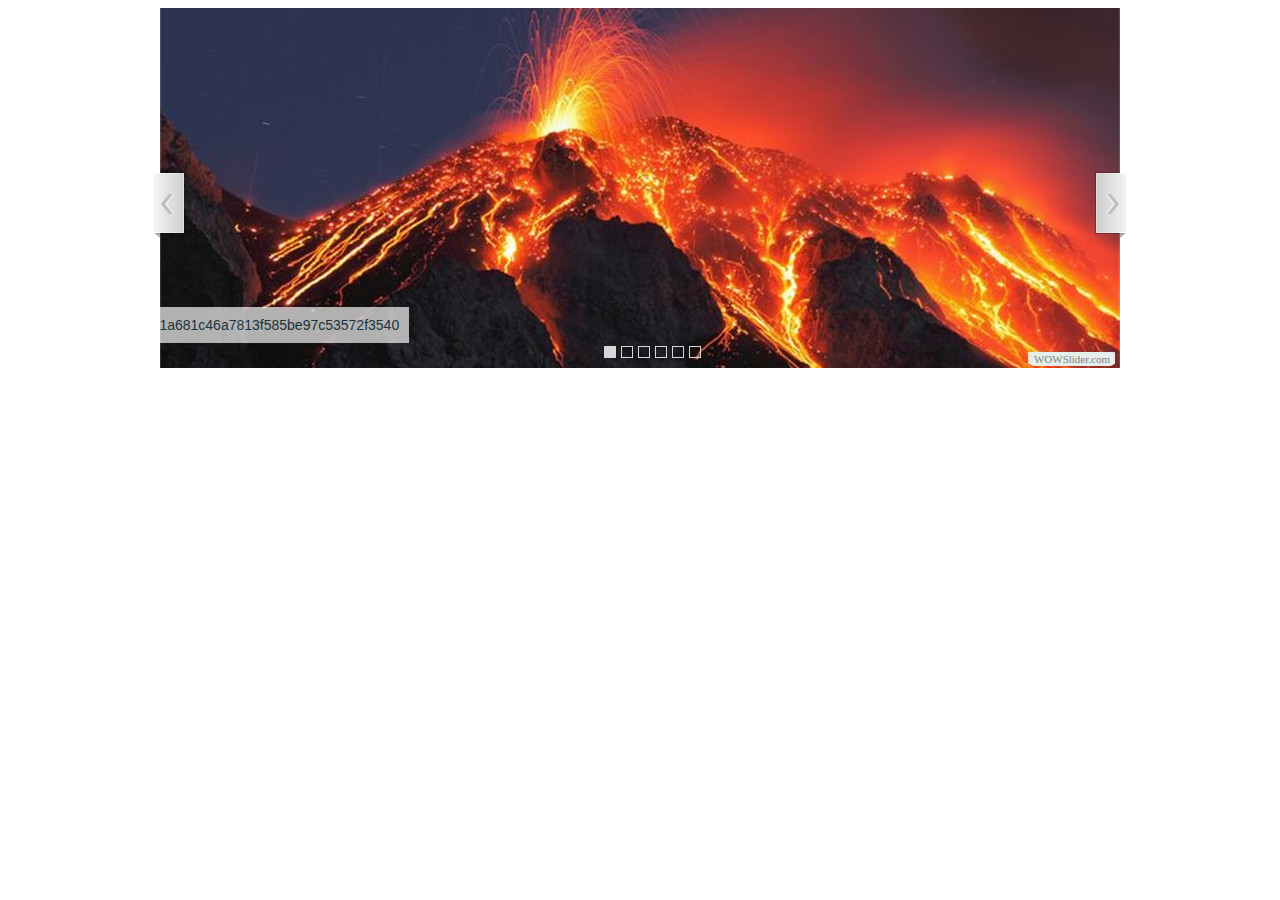
<file: visor/indexwow.html>
<!DOCTYPE html PUBLIC "-//W3C//DTD XHTML 1.0 Strict//EN"
	"http://www.w3.org/TR/xhtml1/DTD/xhtml1-strict.dtd">
<html xmlns="http://www.w3.org/1999/xhtml">
<head>
	<title>WOWSlider generated by WOWSlider.com</title>
	<meta http-equiv="content-type" content="text/html; charset=utf-8" />
	<meta name="keywords" content="WOW Slider, Slideshow Banner, Script Gallery" />
	<meta name="description" content="WOWSlider created with WOW Slider, a free wizard program that helps you easily generate beautiful web slideshow" />
	<!-- Start WOWSlider.com HEAD section -->
	<link rel="stylesheet" type="text/css" href="engine1/style.css" />
	<script type="text/javascript" src="engine1/jquery.js"></script>
	<!-- End WOWSlider.com HEAD section -->
</head>
<body style="background-color:transparent">
	<!-- Start WOWSlider.com BODY section -->
	<div id="wowslider-container1">
	<div class="ws_images"><ul>
<li><img src="data1/images/1a681c46a7813f585be97c53572f3540.jpg" alt="1a681c46a7813f585be97c53572f3540" title="1a681c46a7813f585be97c53572f3540" id="wows1_0"/></li>
<li><img src="data1/images/etna_volcano_italy_mountains_eruption_snow_hdwallpaper17488011.jpg" alt="etna_volcano_italy_mountains_eruption_snow_hd-wallpaper-17488011" title="etna_volcano_italy_mountains_eruption_snow_hd-wallpaper-17488011" id="wows1_1"/></li>
<li><img src="data1/images/montesantahelenaestadodewashington.jpg" alt="Monte-Santa-Helena-estado-de-Washington" title="Monte-Santa-Helena-estado-de-Washington" id="wows1_2"/></li>
<li><img src="data1/images/mountain_popocatepetl_hd_wallpaper.jpg" alt="Mountain Popocatepetl HD Wallpaper" title="Mountain Popocatepetl HD Wallpaper" id="wows1_3"/></li>
<li><img src="data1/images/popocatpetl_active_volcano_mexico_desktop_wallpaper.jpg" alt="Popocatépetl Active Volcano Mexico Desktop Wallpaper" title="Popocatépetl Active Volcano Mexico Desktop Wallpaper" id="wows1_4"/></li>
<li><img src="data1/images/volca2w.jpg" alt="volca2w" title="volca2w" id="wows1_5"/></li>
</ul></div>
<div class="ws_bullets"><div>
<a href="#" title="1a681c46a7813f585be97c53572f3540"><img src="data1/tooltips/1a681c46a7813f585be97c53572f3540.jpg" alt="1a681c46a7813f585be97c53572f3540"/>1</a>
<a href="#" title="etna_volcano_italy_mountains_eruption_snow_hd-wallpaper-17488011"><img src="data1/tooltips/etna_volcano_italy_mountains_eruption_snow_hdwallpaper17488011.jpg" alt="etna_volcano_italy_mountains_eruption_snow_hd-wallpaper-17488011"/>2</a>
<a href="#" title="Monte-Santa-Helena-estado-de-Washington"><img src="data1/tooltips/montesantahelenaestadodewashington.jpg" alt="Monte-Santa-Helena-estado-de-Washington"/>3</a>
<a href="#" title="Mountain Popocatepetl HD Wallpaper"><img src="data1/tooltips/mountain_popocatepetl_hd_wallpaper.jpg" alt="Mountain Popocatepetl HD Wallpaper"/>4</a>
<a href="#" title="Popocatépetl Active Volcano Mexico Desktop Wallpaper"><img src="data1/tooltips/popocatpetl_active_volcano_mexico_desktop_wallpaper.jpg" alt="Popocatépetl Active Volcano Mexico Desktop Wallpaper"/>5</a>
<a href="#" title="volca2w"><img src="data1/tooltips/volca2w.jpg" alt="volca2w"/>6</a>
</div></div>
<span class="wsl"><a href="http://wowslider.com">Carousel HTML5</a> by WOWSlider.com v4.8</span>
	<div class="ws_shadow"></div>
	</div>
	<script type="text/javascript" src="engine1/wowslider.js"></script>
	<script type="text/javascript" src="engine1/script.js"></script>
	<!-- End WOWSlider.com BODY section -->
</body>
</html>
</file>
<file: visor/engine1/style.css>
/*
 *	generated by WOW Slider 4.8
 *	template Noble
 */

#wowslider-container1 { 
	zoom: 1; 
	position: relative; 
	max-width:960px;
	margin:0px auto 0px;
	z-index:90;
	border:none;
	text-align:left; /* reset align=center */
}
* html #wowslider-container1{ width:960px }
#wowslider-container1 .ws_images ul{
	position:relative;
	width: 10000%; 
	height:auto;
	left:0;
	list-style:none;
	margin:0;
	padding:0;
	border-spacing:0;
	overflow: visible;
	/*table-layout:fixed;*/
}
#wowslider-container1 .ws_images ul li{
	width:1%;
	line-height:0; /*opera*/
	float:left;
	font-size:0;
	padding:0 0 0 0 !important;
	margin:0 0 0 0 !important;
}

#wowslider-container1 .ws_images{
	position: relative;
	left:0;
	top:0;
	width:100%;
	height:100%;
	overflow:hidden;
}
#wowslider-container1 .ws_images a{
	width:100%;
	display:block;
	color:transparent;
}
#wowslider-container1 img{
	max-width: none !important;
}
#wowslider-container1 .ws_images img{
	width:100%;
	border:none 0;
	max-width: none;
	padding:0;
}
#wowslider-container1 a{ 
	text-decoration: none; 
	outline: none; 
	border: none; 
}

#wowslider-container1  .ws_bullets { 
	font-size: 0px; 
	float: left;
	position:absolute;
	z-index:70;
}
#wowslider-container1  .ws_bullets div{
	position:relative;
	float:left;
}
#wowslider-container1  .wsl{
	display:none;
}
#wowslider-container1 sound, 
#wowslider-container1 object{
	position:absolute;
}


#wowslider-container1  .ws_bullets { 
	padding: 10px; 
}
#wowslider-container1 .ws_bullets a { 
	margin-left: 5px; 
	height: 10px; 
	width: 10px; 
	float: left; 
	border: 1px solid #d6d6d6; 
	color: #d6d6d6; 
	text-indent: -4000px; 
	background-image:url("data:image/gif;base64,");
	position:relative;
	color:transparent;
}
#wowslider-container1 .ws_selbull { 
	background-color: #d6d6d6; 
	color: #FFFFFF; 
}

#wowslider-container1 .ws_bullets a:hover, #wowslider-container1 .ws_overbull { 
	background-color: #d6d6d6;
	color: #FFFFFF; 
}

#wowslider-container1 a.ws_next, #wowslider-container1 a.ws_prev {
	position:absolute;
	display:block;
	top:50%;
	margin-top:-16px;
	z-index:60;
	height: 67px;
	width: 32px;
	background-image: url(./arrows.png);
}
#wowslider-container1 a.ws_next{
	background-position: 0 0; 
	right:-7px;
}
#wowslider-container1 a.ws_prev {
	left:-7px;
	background-position: 0 100%; 
}
#wowslider-container1 a.ws_next:hover{
	background-position: 100% 0; 
}
#wowslider-container1 a.ws_prev:hover{
	background-position: 100% 100%; 
}

/*playpause*/
#wowslider-container1 .ws_playpause {
	display:none;
    width: 44px;
    height: 44px;
    position: absolute;
    top: 50%;
    left: 50%;
    margin-left: -22px;
    margin-top: -22px;
    z-index: 59;
}

#wowslider-container1:hover .ws_playpause {
	display:block;
}

#wowslider-container1 .ws_pause {
    background-image: url(./pause.png);
}

#wowslider-container1 .ws_play {
    background-image: url(./play.png);
}

#wowslider-container1 .ws_pause:hover, #wowslider-container1 .ws_play:hover {
    background-position: 100% 100% !important;
}/* bottom center */
#wowslider-container1  .ws_bullets {
	bottom:0;
	left:50%;
}
#wowslider-container1  .ws_bullets div{
	left:-50%;
}
#wowslider-container1 .ws-title{
	position: absolute;
	bottom:7%;
	left: 0;
	margin-right:5px;
	z-index: 50;
	background-color:#FFF;
	color:#1E4553;
	padding:10px;
	font-family: Tahoma,Arial,Helvetica;
	font-size: 14px;
	opacity:0.7;
	filter:progid:DXImageTransform.Microsoft.Alpha(opacity=70);	
}
#wowslider-container1 .ws-title div{
	padding-top:5px;
	font-size: 12px;
}
#wowslider-container1 .ws_images ul{
	animation: wsBasic 24s infinite;
	-moz-animation: wsBasic 24s infinite;
	-webkit-animation: wsBasic 24s infinite;
}
@keyframes wsBasic{0%{left:-0%} 8.33%{left:-0%} 16.67%{left:-100%} 25%{left:-100%} 33.33%{left:-200%} 41.67%{left:-200%} 50%{left:-300%} 58.33%{left:-300%} 66.67%{left:-400%} 75%{left:-400%} 83.33%{left:-500%} 91.67%{left:-500%} }
@-moz-keyframes wsBasic{0%{left:-0%} 8.33%{left:-0%} 16.67%{left:-100%} 25%{left:-100%} 33.33%{left:-200%} 41.67%{left:-200%} 50%{left:-300%} 58.33%{left:-300%} 66.67%{left:-400%} 75%{left:-400%} 83.33%{left:-500%} 91.67%{left:-500%} }
@-webkit-keyframes wsBasic{0%{left:-0%} 8.33%{left:-0%} 16.67%{left:-100%} 25%{left:-100%} 33.33%{left:-200%} 41.67%{left:-200%} 50%{left:-300%} 58.33%{left:-300%} 66.67%{left:-400%} 75%{left:-400%} 83.33%{left:-500%} 91.67%{left:-500%} }

#wowslider-container1 .ws_bullets  a img{
	text-indent:0;
	display:block;
	bottom:12px;
	left:-64px;
	visibility:hidden;
	position:absolute;
    border: 2px solid #B8C4CF;
	max-width:none;
}
#wowslider-container1 .ws_bullets a:hover img{
	visibility:visible;
}

#wowslider-container1 .ws_bulframe div div{
	height:48px;
	overflow:visible;
	position:relative;
}
#wowslider-container1 .ws_bulframe div {
	left:0;
	overflow:hidden;
	position:relative;
	width:128px;
	background-color:#B8C4CF;
}
#wowslider-container1  .ws_bullets .ws_bulframe{
	display:none;
	bottom:25px;
	overflow:visible;
	position:absolute;
	cursor:pointer;
    border: 2px solid #B8C4CF;
}
#wowslider-container1 .ws_bulframe span{
	position:absolute;
}
</file>
